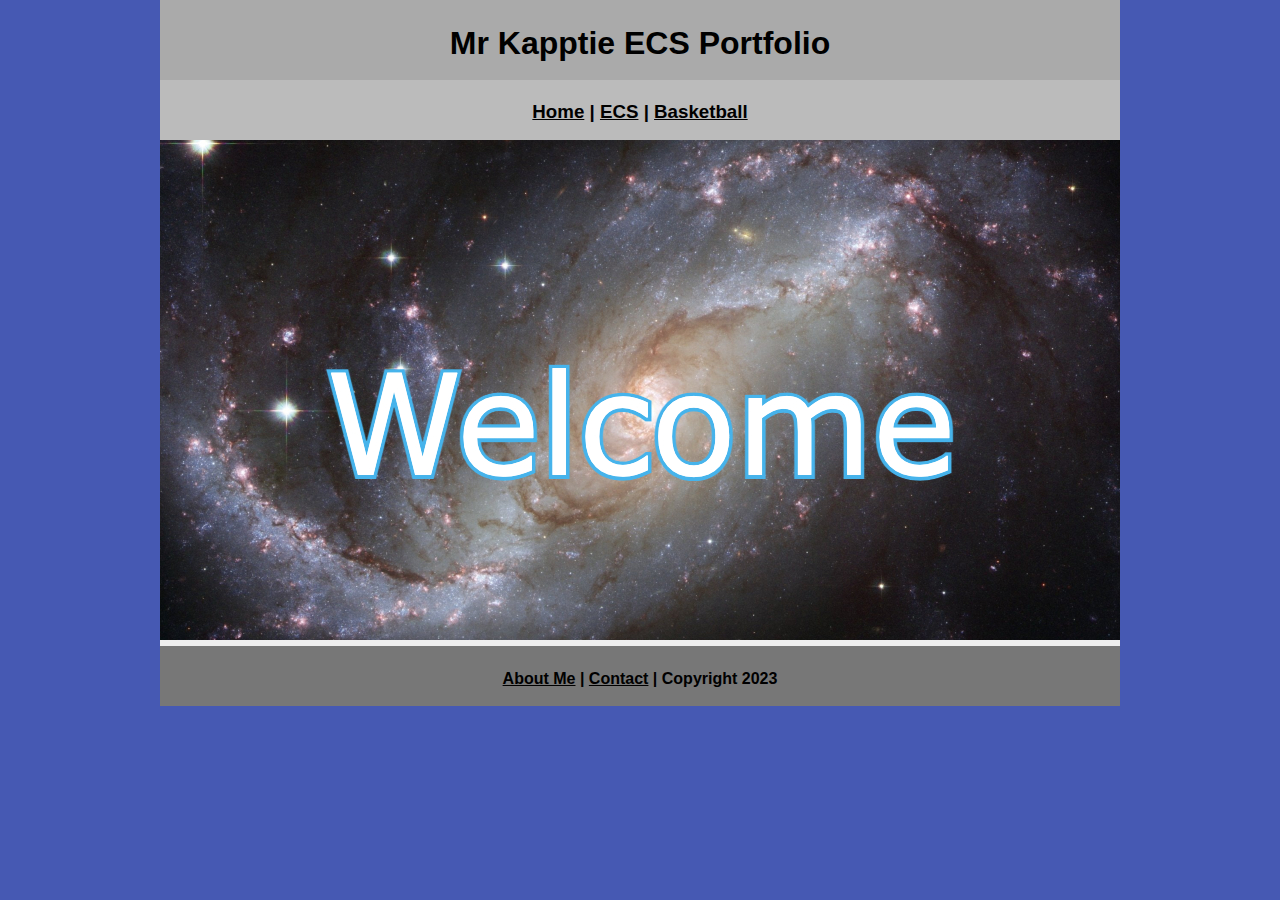
<file: index.html>
<!DOCTYPE html>
<html class="homePage">
<head>
	<!-- This is a comment! Text here will be ignored by the browser. -->
	<meta charset="UTF-8">
	<title>Mr Kapptie ECS Portfolio</title>
	<link href="myCSS.css" rel="stylesheet" type="text/css">
</head>
<body>
<div class="container">
  <div class="header">
  	<h1>Mr Kapptie ECS Portfolio</h1>
  </div>
  <div class="nav">
    <h3><a href="index.html">Home</a> | <a href="ecs/index.html">ECS</a> | <a href="basketball/index.html">Basketball</a> </h3>
  </div>
  <div class="content">
	  <img src="images/welcome.jpg" alt="Welcome" width="960" height="500">
  </div>
  <div class="footer">
    <h4> <a href="aboutme.html">About Me</a> | <a href="mailto:kkapptie@granitesd.org">Contact</a> | Copyright 2023 </h4>
  </div>
</div>
</body>
</html>
</file>
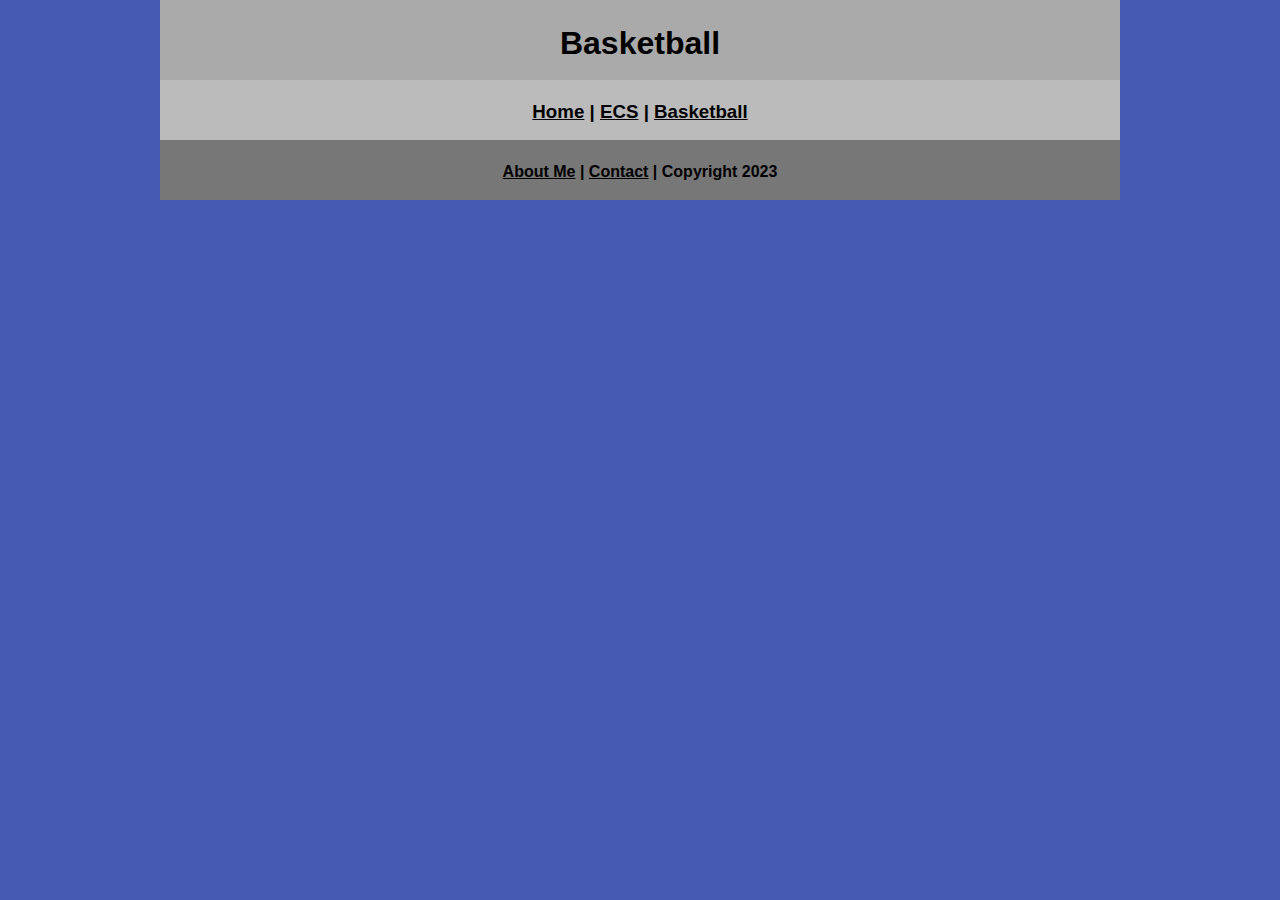
<file: basketball/index.html>
<!DOCTYPE html>
<html class="homePage">
<head>
	<!-- This is a comment! Text here will be ignored by the browser. -->
	<meta charset="UTF-8">
	<title>Basketball</title>
	<link href="../myCSS.css" rel="stylesheet" type="text/css">
</head>
<body>
<div class="container">
  <div class="header">
  	<h1>Basketball</h1>
  </div>
  <div class="nav">
    <h3><a href="../index.html">Home</a> | <a href="../ecs/index.html">ECS</a> | <a href="index.html">Basketball</a></h3>
  </div>
  <div class="content">
	  
	  
	  
  </div>
  <div class="footer">
    <h4> <a href="../aboutme.html">About Me</a> | <a href="mailto:kkapptie@granitesd.org">Contact</a> | Copyright 2023 </h4>
  </div>
</div>
</body>
</html>
</file>
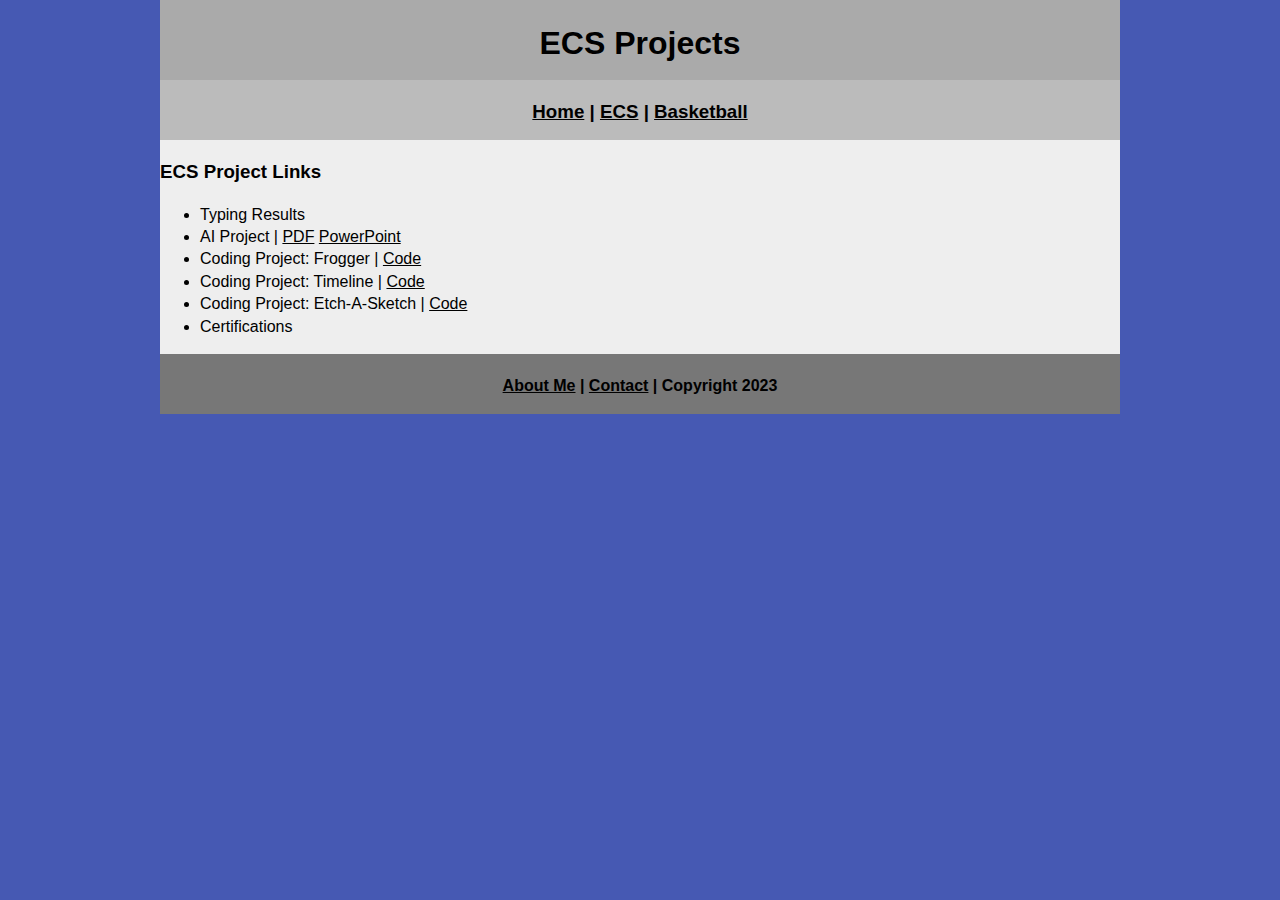
<file: ecs/index.html>
<!DOCTYPE html>
<html class="homePage">
<head>
	<!-- This is a comment! Text here will be ignored by the browser. -->
	<meta charset="UTF-8">
	<title>ECS Projects</title>
	<link href="../myCSS.css" rel="stylesheet" type="text/css">
</head>
<body>
<div class="container">
  <div class="header">
  	<h1>ECS Projects</h1>
  </div>
  <div class="nav">
    <h3><a href="../index.html">Home</a> | <a href="index.html">ECS</a> | <a href="../basketball/index.html">Basketball</a> </h3>
  </div>
  <div class="content">
	 <h3>ECS Project Links</h3>
	  <ul>
		 <li>Typing Results </li>
		 <li>AI Project | <a href="AsteroidMining.pdf">PDF</a> <a href="AsteroidMining.pptx">PowerPoint</a></li>
		 <li>Coding Project: Frogger | <a href="https://github.com/kappter/2023ECSA4S2/tree/main/ecs/Frogger">Code</a></li>
		  <li>Coding Project: Timeline | <a href="https://github.com/kappter/2023ECSA4S2/tree/main/ecs/Timeline">Code</a></li>
		 <li>Coding Project: Etch-A-Sketch | <a href="https://github.com/kappter/2023ECSA4S2/tree/main/ecs/EtchASketch">Code</a></li>
		 <li>Certifications </li>
	  </ul>
  </div>
  <div class="footer">
    <h4> <a href="../aboutme.html">About Me</a> | <a href="mailto:kkapptie@granitesd.org">Contact</a> | Copyright 2023 </h4>
  </div>
</div>
</body>
</html>
</file>
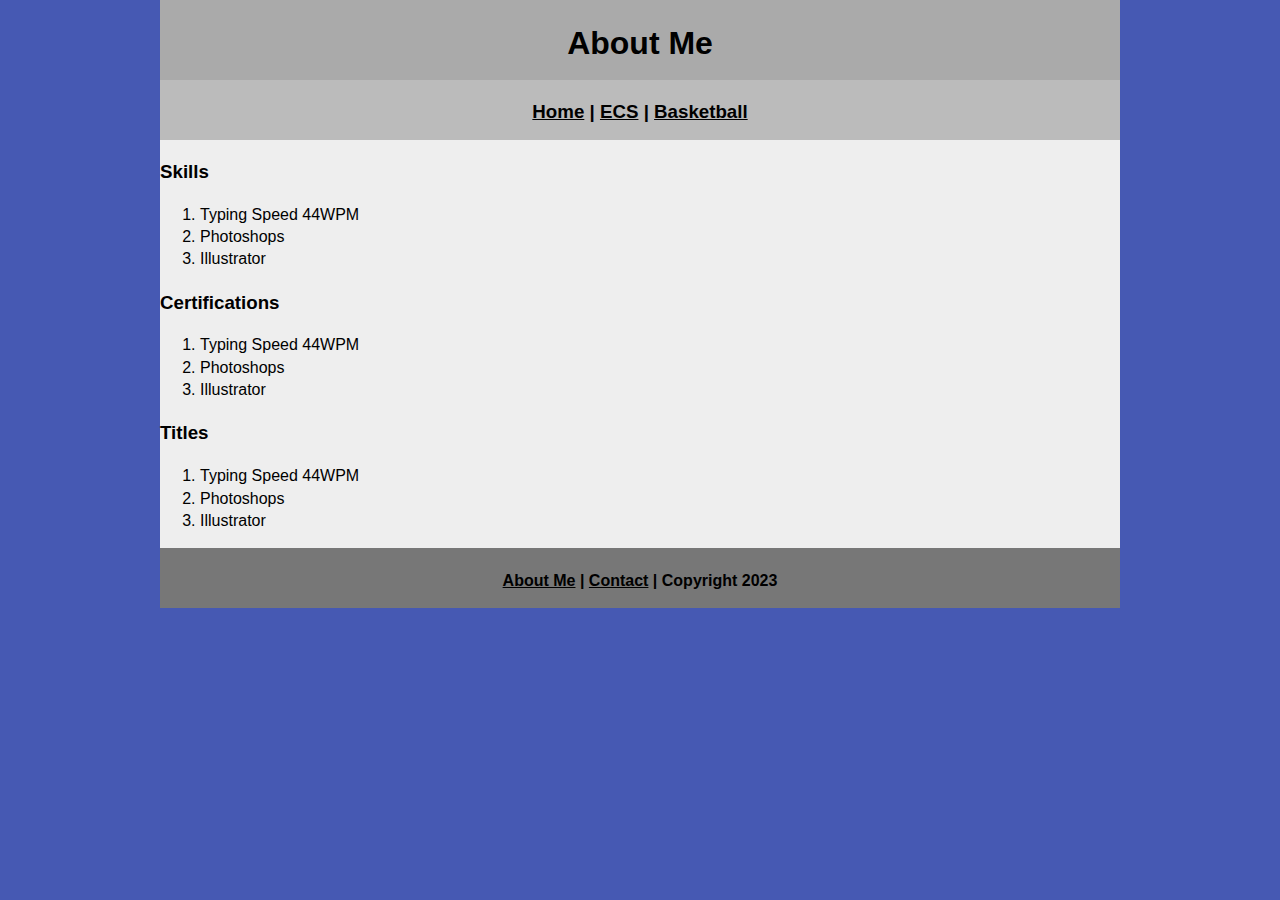
<file: aboutme.html>
<!DOCTYPE html>
<html class="homePage">
<head>
	<!-- This is a comment! Text here will be ignored by the browser. -->
	<meta charset="UTF-8">
	<title>About Me</title>
	<link href="myCSS.css" rel="stylesheet" type="text/css">
</head>
<body>
<div class="container">
  <div class="header">
  	<h1>About Me</h1>
  </div>
  <div class="nav">
    <h3> <a href="index.html">Home</a> | <a href="ecs/index.html">ECS</a> | <a href="basketball/index.html">Basketball</a> </h3>
  </div>
  <div class="content">
	  <h3>Skills</h3>
	  <ol>
  		<li>Typing Speed 44WPM</li>
  		<li>Photoshops</li>
  		<li>Illustrator</li>
	 </ol>
    	<h3>Certifications</h3>
	  <ol>
  		<li>Typing Speed 44WPM</li>
  		<li>Photoshops</li>
  		<li>Illustrator</li>
	 </ol>
    	<h3>Titles</h3>
	  <ol>
  		<li>Typing Speed 44WPM</li>
  		<li>Photoshops</li>
  		<li>Illustrator</li>
	 </ol>
    
  </div>
  <div class="footer">
    <h4> <a href="aboutme.html">About Me</a> | <a href="mailto:kkapptie@granitesd.org">Contact</a> | Copyright 2023 </h4>
  </div>
</div>
</body>
</html>
</file>
<file: myCSS.css>
@charset "UTF-8";
/* This is a comment! Text here will be ignored by the browser. */
body {
	margin: 0 auto;
	font: 100%/1.4 Verdana, Arial, Helvetica, sans-serif;
}
a:link {
     color: #000000;
}
a:visited {
     color: #000;
}
a:hover, a:active, a:focus { 
     text-decoration: underline;
}
.homePage {
	background: #4659B3;
}
.container {
	width: 960px;
	margin: 0 auto;
}
.header {
	background: #AAAAAA;
	text-align: center;
	margin: 0px;
	padding: 5;
	float: left;
	width: 100%;
	height: 80px;
	
}
.nav {
	background: #BBBBBB;
	margin: 0px;
	padding: 5;
	float: left;
	width: 100%;
	height: 60px;
	text-align: center;
}
.content {
	background: #EEEEEE;
	width: 960px;
	margin: 0px;
	float: left;
	text-align: left;
}
.footer {
	background: #777777;
	margin: 0px;
	float: left;
	width: 100%;
	height: 60px;
	text-align: center;
}
</file>
